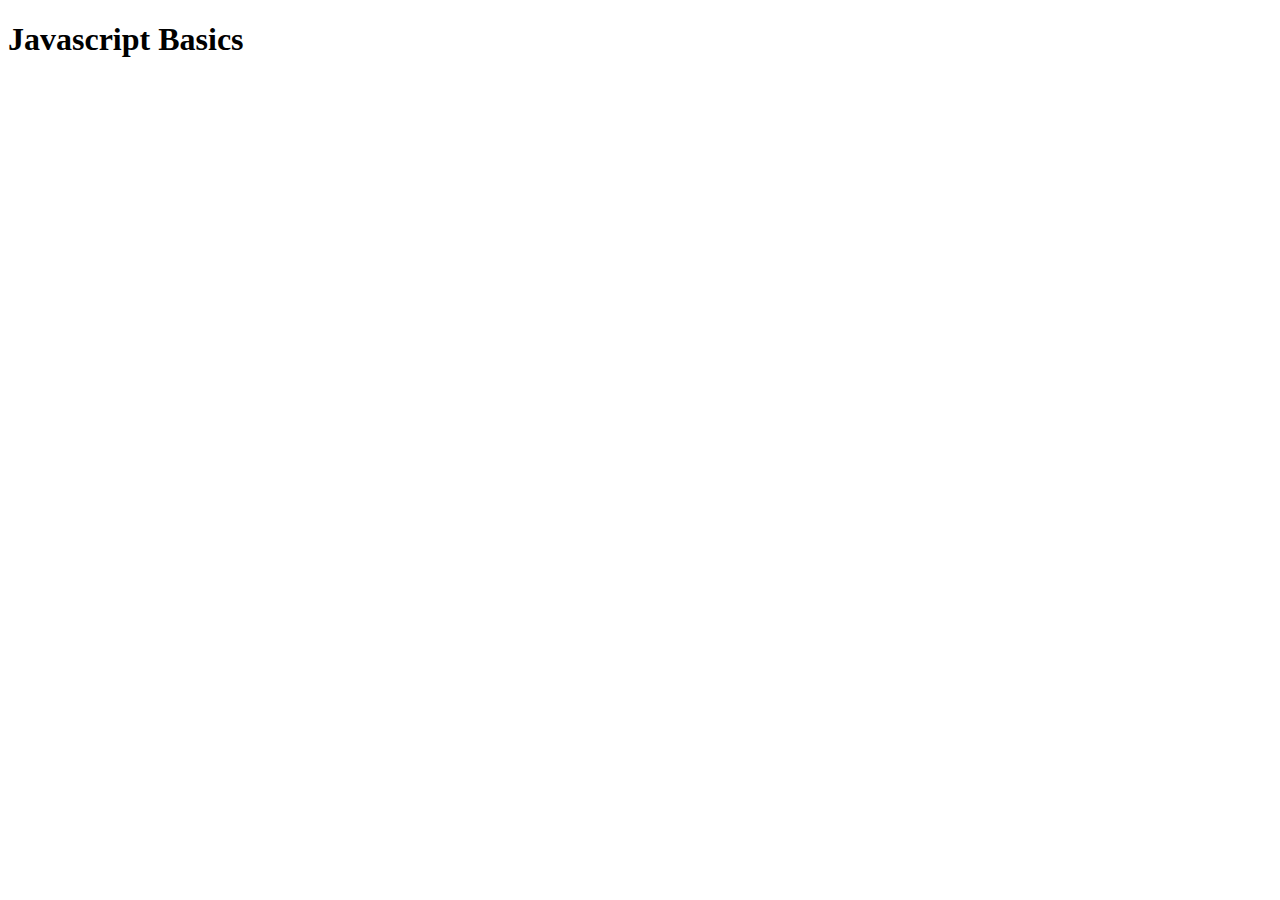
<file: learn/index.html>
<!DOCTYPE html>
<html lang="en-us">

<head>
    <title>Javascript Basics</title>
</head>

<body>
    <h1>Javascript Basics</h1>
    

    <!-- Load some custom Javascript for this page -->
    <script src="assets/js/intro.js"></script>

</body>
</html>
</file>
